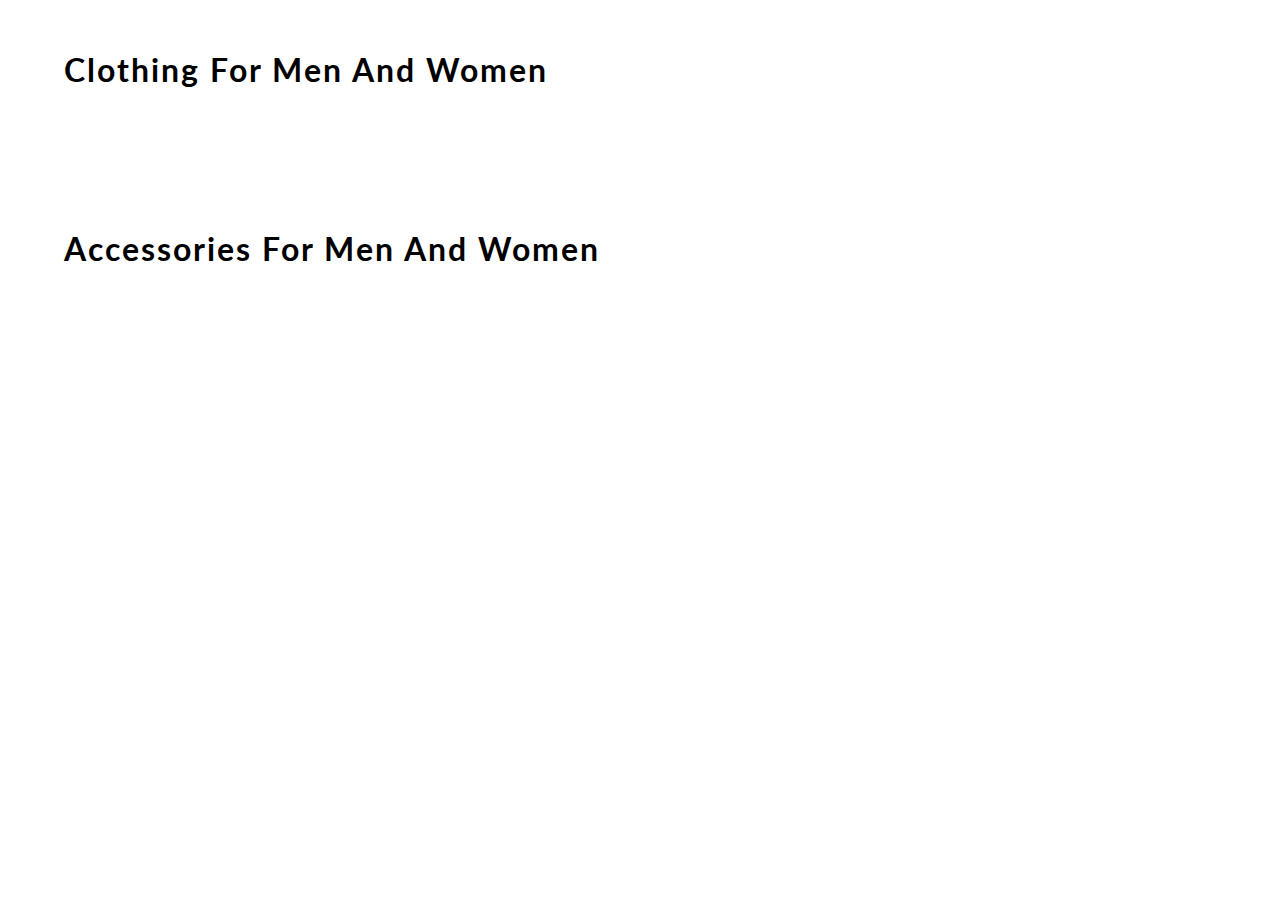
<file: E-Commerce Site/public/content.html>
<!DOCTYPE html>
<html lang="en">
<head>
    <meta charset="UTF-8">
    <meta name="viewport" content="width=device-width, initial-scale=1.0">
    <meta http-equiv="X-UA-Compatible" content="ie=edge">
    <title> Items | Cartify</title>
    <link href="https://fonts.googleapis.com/css?family=Lato&display=swap" rel="stylesheet">
    <!-- favicon -->
    <link rel="icon" href="https://yt3.ggpht.com/a/AGF-l78km1YyNXmF0r3-0CycCA0HLA_i6zYn_8NZEg=s900-c-k-c0xffffffff-no-rj-mo" type="image/gif" sizes="16x16">

    <link rel="stylesheet" href="css/content.css">

</head>
<body>
    <div id="mainContainer">

        <h1> clothing for men and women </h1>
        <div id="containerClothing">
            <!-- JS rendered code -->
        </div>

        <h1> accessories for men and women </h1>
        <div id="containerAccessories">
            <!-- JS rendered code -->
        </div>
    </div>
</body>
<script src="content.js"></script>
</html>
</file>
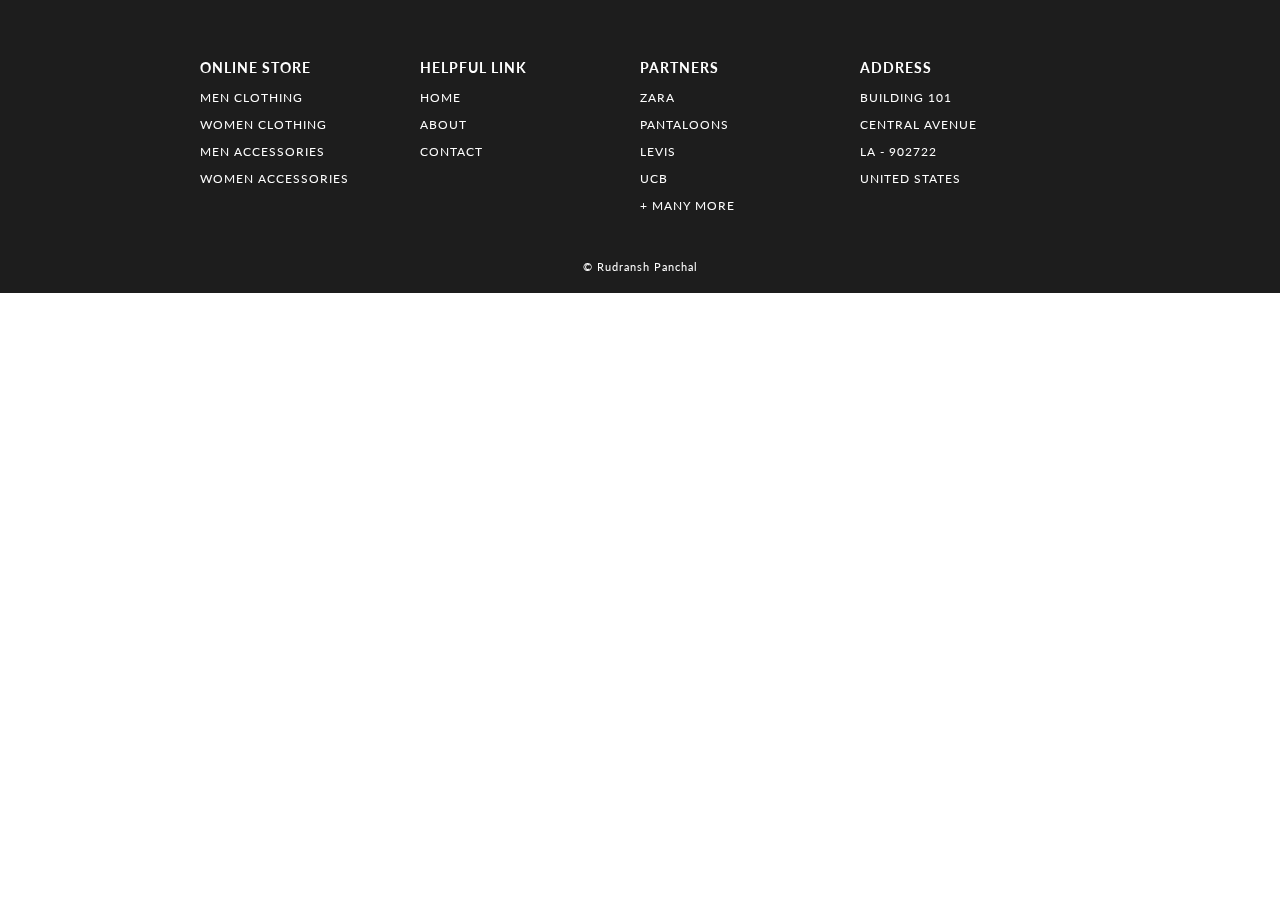
<file: E-Commerce Site/public/footer.html>
<!DOCTYPE html>
<html lang="en">
<head>
    <meta charset="UTF-8">
    <meta name="viewport" content="width=device-width, initial-scale=1.0">
    <meta http-equiv="X-UA-Compatible" content="ie=edge">
    <title> Footer | Cartify </title>
    <!-- EXTERNAL LINKS -->
    <link href="https://fonts.googleapis.com/css?family=Source+Sans+Pro:300,400" rel="stylesheet">
    <link href="https://fonts.googleapis.com/css?family=Lato&display=swap" rel="stylesheet">
    <link rel="stylesheet" href="css/footer.css">
</head>

<body>
    <footer>
        <section>    
            <div id="containerFooter">
                
                <div id="webFooter">
                    <h3> online store </h3>
                    <p> men clothing </p>
                    <p> women clothing </p>
                    <p> men accessories </p>
                    <p> women accessories </p>
                </div>
                <div id="webFooter">
                    <h3> helpful link </h3>
                    <p> home </p>
                    <p> about </p>
                    <p> contact </p>
                </div>
                <div id="webFooter">
                    <h3> partners </h3>
                    <p> zara </p>
                    <p> pantaloons </p>
                    <p> levis </p>
                    <p> ucb </p>
                    <p> + many more </p>
                </div>
                <div id="webFooter">
                    <h3> address </h3>
                    <p> building 101 </p>
                    <p> central avenue </p>
                    <p> la - 902722 </p>
                    <p> united states </p>
                </div>
            </div>
            <div id="credit"><a href="https://www.linkedin.com/in/rudransh-panchal-5a8458248/"> © Rudransh Panchal </a></div>
        </section>

    </footer>

</body>
</html>
</file>
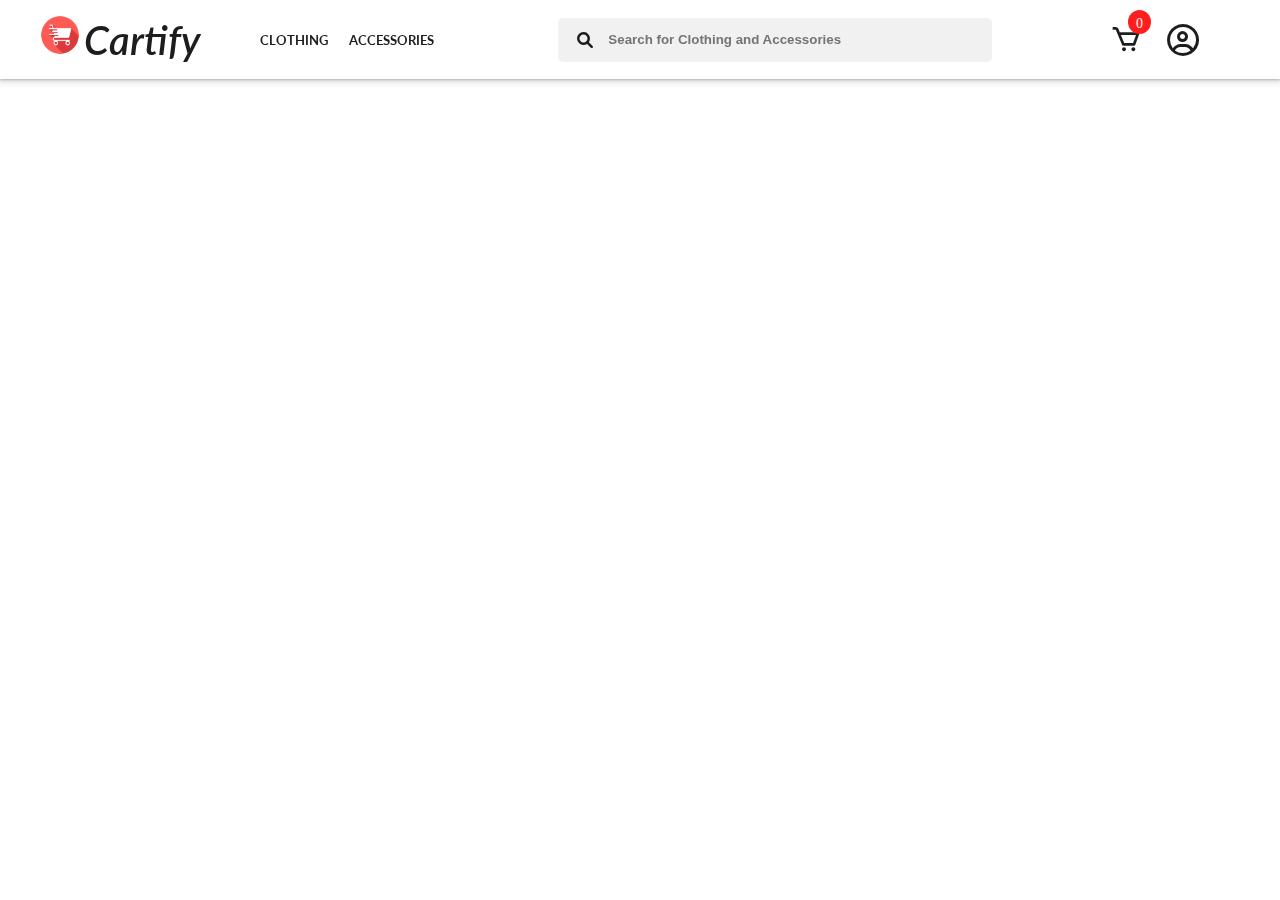
<file: E-Commerce Site/public/header.html>
<!DOCTYPE html>
<html lang="en">

<head>
    <meta charset="UTF-8">
    <meta name="viewport" content="width=device-width, initial-scale=1.0">
    <meta http-equiv="X-UA-Compatible" content="ie=edge">
    <title> Header | Cartify </title>
    <!-- boxixons -->
    <link href='https://unpkg.com/boxicons@2.1.4/css/boxicons.min.css' rel='stylesheet'>
    <!-- EXTERNAL LINKS -->
    <link rel="stylesheet" href="css/header.css">
    <link href="https://fonts.googleapis.com/css?family=Lato&display=swap" rel="stylesheet">
    <link rel="stylesheet" href="https://cdnjs.cloudflare.com/ajax/libs/font-awesome/6.0.0/css/all.min.css">
</head>

<body>
    <header>
        <section>
            <!-- MAIN CONTAINER -->
            <div id="container">
                <!-- LOGO -->
                <div id="logoName">
                    <a href="index.html">
                        <img src="img/shopping-cart.png" alt="Cartify Logo" id="logoImage">
                        <span id="shopName">Cartify</span>
                    </a>
                </div>
                <!-- COLLCETIONS ON WEBSITE -->
                <div id="collection">
                    <div id="clothing"><a href="#"> CLOTHING </a></div>
                    <div id="accessories"><a href="#"> ACCESSORIES </a></div>
                </div>
                <!-- SEARCH SECTION -->
                <div id="search">
                    <i class="fas fa-search search"></i>
                    <input type="text" id="input" name="searchBox" placeholder="Search for Clothing and Accessories">
                </div>
                <!-- USER SECTION (CART AND USER ICON) -->
                <div id="user">
                    <a href="cart.html">
                        <i class="bx bx-cart addedToCart">
                            <div id="badge"> 0 </div>
                        </i>
                    </a>
                    <a href="#"><i class="fa-regular fa-circle-user fa-2xl"></i></a>
                </div>
            </div>
        </section>
    </header>
</body>

</html>
</file>
<file: E-Commerce Site/public/css/content.css>
body
{
    margin: 0;
    font-family: 'Lato', sans-serif;
}
h1
{
    width: 90%;
    margin: auto;
    padding: 50px 0;
    letter-spacing: 2px;
    font-weight: 700;
    text-transform: capitalize;
}
#containerClothing, #containerAccessories
{
    display: grid;
    grid-gap: 70px 20px;
    grid-template-columns: repeat(5, 1fr);
    width: 90%;
    margin: auto;
    padding-bottom: 40px;
}
#box 
{
    width: 100%;
    background-color: white;
    align-content: center;
    border-radius: 10px;
    box-shadow: 1px 2px 6px 2px rgb(219, 219, 219);
}
#box:hover
{
    box-shadow: 1px 6px 3px 0 rgb(185, 185, 185);
}
#containerClothing img
{
    width: 100%;
    border-top-left-radius: 10px;
    border-top-right-radius: 10px;
}
#containerAccessories img
{
    width: 100%;
    border-top-left-radius: 10px;
    border-top-right-radius: 10px;
}
#details
{
    padding: 0 15px;
    text-transform: capitalize;
}
#box a 
{
    text-decoration: none;
    color: rgb(29, 29, 29);
}
h3
{
    font-size: 16px;
}
h4
{
    font-weight: 100;
}
h2
{
    color: rgb(3, 94, 94);
}

/* ----------------------------- MEDIA QUERY --------------------------- */

@media(max-width: 1070px)
{
    h1
    {
        font-size: 25px;
    }
    #containerClothing, #containerAccessories
    {
        width: 95%;
        grid-gap: 10px;
    }
}
@media(max-width: 850px)
{
    h1 
    {
        width: 80%;
    }
    #containerClothing, #containerAccessories
    {
        display: grid;
        grid-gap: 70px 20px;
        grid-template-columns: repeat(3, 1fr);
        width: 80%;
    }    
}
@media(max-width: 650px)
{
    h1
    {
        font-size: 20px;
    }
    h1 
    {
        width: 90%;
    }
    #containerClothing, #containerAccessories
    {
        width: 90%;
    }
}
@media(max-width: 600px)
{
    h1 
    {
        width: 70%;
    }
    #containerClothing, #containerAccessories
    {
        width: 70%;
    }
}
@media(max-width: 505px)
{
    h1 
    {
        width: 80%;
    }
    #containerClothing, #containerAccessories
    {
        width: 80%;
        grid-template-columns: repeat(2, 1fr);
    }
}
</file>
<file: E-Commerce Site/public/css/footer.css>
body
{
    margin: 0;
    font-family: 'Lato', sans-serif;
}

#containerFooter
{
    width: 100%;
    background-color: rgb(29, 29, 29);
    color: white;
    letter-spacing: 1px;
    display: grid;
    grid-template-columns: repeat(4, 1fr);
    text-transform: uppercase;
    font-size: 15px;
    padding: 15px 300px;
    box-sizing: border-box;
}
#containerFooter h3:hover, #containerFooter p:hover
{
    color: lightslategray;
    cursor: pointer;
}
#webFooter
{
    padding-top: 30px;
    font-size: 12px;
}
#credit 
{
    width: 100%;
    margin: auto;
    padding: 20px 0;
    text-align: center;
    background-color: rgb(29, 29, 29);
    color: white;
    font-size: 11px;
    letter-spacing: 1px;
}

#credit a
{
    color: white;
    text-decoration: none;
    position: relative;
}
#credit a::after
{
content: "";
background: white;
mix-blend-mode: exclusion;
width: calc(100% + 18px);
height: 0;
position: absolute;
bottom: -4px;
left: -10px;
transition: all .3s cubic-bezier(0.445, 0.05, 0.55, 0.95);
}
#credit a:hover::after
{
    height: calc(100% + 8px)
}

/* ----------------------------- MEDIA QUERY --------------------------- */

@media(max-width: 1350px)
{
    #containerFooter
    {
        padding: 15px 200px;
    }
}
@media(max-width: 1166px)
{
    #containerFooter
    {
        padding: 15px 100px;
    }
}
@media(max-width: 950px)
{
    #containerFooter
    {
        padding: 15px 50px;
    }
}
@media(max-width: 850px)
{
    #containerFooter
    {
        font-size: 13px;
    }
    #webFooter
    {
        font-size: 10px;
    }
}
@media(max-width: 750px)
{
    #containerFooter
    {
        display: grid;
        grid-template-columns: 1fr 1fr;
        padding: 15px 100px;
    }
    #webFooter
    {
        padding: 15px 20px;
    }
}
@media(max-width: 540px)
{
    #containerFooter
    {
        padding: 0 25px;
    }
}
</file>
<file: E-Commerce Site/public/css/header.css>
body
{
    margin: 0;
}
#badge
{
    position: absolute;
    background-color: rgb(255, 30, 30);
    color: white;
    border-radius: 50%;
    padding: 5px 8px;
    font-size: 14px;
    top: 10px;
    right:158px;
}
#container
{
    background-color: white;
    margin: auto;
    text-align: center;
    width: 100%;
    display: grid;
    grid-gap: 10px;
    grid-template-columns: 1.5fr 1.5fr 5fr 1fr;
    font-family: 'Lato', sans-serif;
    z-index: 1;
    justify-content: space-between;
    align-items: center;
    padding: 15px 40px;
    box-sizing: border-box;
    position: fixed;
    box-shadow: 0 1px 2px 0 rgba(60, 64, 67, 0.302), 0 2px 6px 2px rgba(60, 64, 67, 0.149); 
}

#logoName {
    display: flex;
    align-items: center; 
    gap: 10px;
    text-decoration: none;
}
#logoName a{
    text-decoration: none;
}

#logoImage {
    width: 40px;
    height: auto;
}

#shopName {
    font-size: 40px;
    font-family: 'Lato', sans-serif;
    font-weight: 600;
    font-style: italic;
    color: rgb(29, 29, 29);
    text-decoration: none;
}

#shopName a
{
    font-weight: 600;
    font-style: italic;
    text-decoration: none;
    color: rgb(29, 29, 29);
}
#shopName > b
{
    font-weight: 900;
    font: black;
}

#collection
{
    font-weight: bold;
    display: grid;
    grid-template-columns: 1fr 1fr;
}
#collection a
{
    text-decoration: none;
    color: rgb(29, 29, 29);
}

.search
{
    padding: 14px;
    /* color: gray; */
    color: rgb(29, 29, 29);
    min-width: 25px;
    text-align: center;
    position: absolute;
}

.addedToCart
{
    font-size: 2em;
    margin-right: 25px;
}
#user
{
    display: flex;
    /* float: right; */
    align-items: center;
}

.userIcon
{
    font-size: 45px;
}
#input 
{
    width: 35em;
    height: 3em;
    padding: 2px 50px;
    background-color: rgb(241, 241, 241);
    border: none;
    border-radius: 5px;
}
#input::placeholder
{
    font-weight: bold;
}
#input:focus
{
    outline: none;
}
#user a
{
    color: rgb(29, 29, 29)
}

/* ----------------------------- MEDIA QUERY --------------------------- */

@media(max-width: 1300px)
{
    #collection
    {
        font-size: 13px;
    }
    #input 
    {
        width: 25em;
    }
}
@media(max-width: 1212px)
{
    #collection
    {
        font-size: 13px;
    }
    #input 
    {
        width: 20em;
    }
    .addedToCart
    {
        font-size: 1.5em;
        margin: 10px 20px;
    }
}

@media(max-width: 1090px)
{
    #container
    {
        display: grid;
        grid-template-columns: 1fr 2fr 0.5fr;
    }
    #search
    {
        display: none;
    }
}
@media(max-width: 750px)
{
    #shopName
    {
        font-size: 28px;
    }
    #collection
    {
        font-size: 12px;
    }
    .userIcon
    {
        font-size: 35px;
    }
    .addedToCart
    {
        font-size: 1.2em;
        margin: 10px 20px;
    }
}

@media(max-width: 650px)
{
    #shopName
    {
        font-size: 20px;
    }
    #collection
    {
        font-size: 10px;
    }
    .userIcon
    {
        font-size: 30px;
    }
}
@media(max-width: 550px)
{
    #container 
    {
        padding: 20px 25px;
    }
}

/* badge media */

@media(max-width: 1480px)
{
    #badge
    {
        right:150px;
    }
}
@media(max-width: 1426px)
{
    #badge
    {
        right:142px;
    }
}
@media(max-width: 1360px)
{
    #badge
    {
        right:136px;
    }
}
@media(max-width: 1320px)
{
    #badge
    {
        right:129px;
    }
}
@media(max-width: 1259px)
{
    #badge
    {
        right:119px;
    }
}
@media(max-width: 1212px)
{
    #badge
    {
        right: 96px;
    }
}
@media(max-width: 1155px)
{
    #badge
    {
        right: 87px;
    }
}
@media(max-width: 1090px)
{
    #badge
    {
        right: 119px;
    }
}
@media(max-width: 1030px)
{
    #badge
    {
        right: 109px;
    }
}
@media(max-width: 970px)
{
    #badge
    {
        right: 100px;
    }
}
@media(max-width: 910px)
{
    #badge
    {
        right: 94px;
    }
}
@media(max-width: 850px)
{
    #badge
    {
        right: 87px;
    }
}
@media(max-width: 750px)
{
    #badge
    {
        right: 87px;
        padding: 3px 6px;
        font-size: 12px;
        top: 12px;
    }
}
@media(max-width: 650px)
{
    #badge
    {
        right: 78px;
    }
}
@media(max-width: 550px)
{
    #badge
    {
        right: 62px;
        top: 18px;
    }
}
</file>
